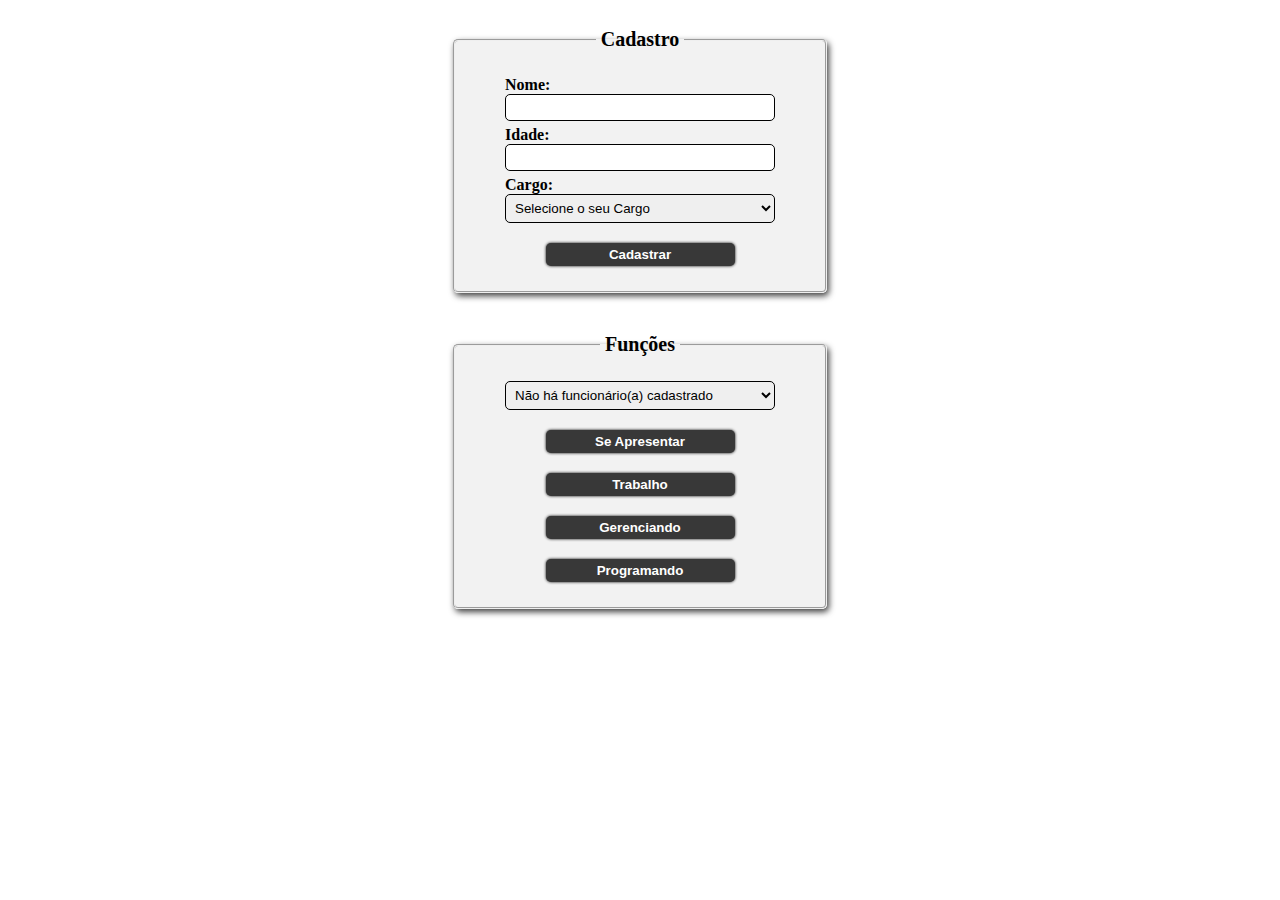
<file: ap4.html>
<!DOCTYPE html>
<html lang="pt">
<head>
    <meta charset="UTF-8">
    <meta name="viewport" content="width=device-width, initial-scale=1.0">
    <title>Desenvolvimento Dinamico - Atividade Pratica 4</title>
    <style>
        body {
            align-items: center;
            font-weight: bold;
        }

        section {
            display: flex;
            flex-direction: column;
            align-items: center;
        }

        fieldset {
            width: 30vh;
            margin: 20px 0;
            padding: 20px 50px;
            border-radius: 5px;
            box-shadow: 2px 3px 6px 0px rgba(0,0,0,0.75);
            background-color: rgb(242, 242, 242);
        }

        legend {
            padding: 0 5px;
            text-align: center;
            font-size: 20px;
            font-weight: bold;
        }

        div {
            display: flex;
            flex-direction: column;
            margin: 5px 0;
        }

        input, select {
            border-radius: 5px;
            border: 1px solid #000;
            padding: 5px;
        }

        input:nth-child(3) {
            width: 95.5%;
        }

        button {
            border: 0;
            border-radius: 5px;
            font-weight: bold;
            background-color: #383838;
            color: #FFF;
            margin: 15px 0 0 0;
            width: 70%;
            height: 23px;
            align-self: center;
            box-shadow: 0 0 3px #000;
        }

        button:hover {
            position: relative;
            cursor: pointer;
            transition: 0.5s;
            outline: 1px solid #000;
            background-color: #3beb8d;
            color: #000;
        }
    </style>
</head>
<body>
    <section>
        <fieldset>
        <legend>Cadastro</legend>
            <form id="form1">
                <div>
                    <label for="nome">Nome: </label>
                    <input id="nome" type="text" oninput="inputErroStyle(nome)" onkeydown="return /[a-z ]/i.test(event.key)">
                </div>
                <div>
                    <label for="idade">Idade: </label>
                    <input id="idade" type="number" min="16" max="80" oninput="inputErroStyle(idade)">
                </div>
                <div>
                    <label for="cargo">Cargo: </label>
                    <select id="cargo" onchange="mostrarCampos()" oninput="inputErroStyle(cargo)">
                        <option value="" disabled selected>Selecione o seu Cargo</option>
                        <option value="gerente">Gerente</option>
                        <option value="desenvolvedor">Desenvolvedor(a)</option>
                    </select>
                </div>
                <div id="departamentoDiv" style="display: none;">
                    <label id="departamento" for="departInput">Departamento: </label><br>
                    <input id="departInput" type="text" oninput="inputErroStyle(departInput)">
                </div>
                <div id="linguagemDiv" style="display: none;">
                    <label id="linguagem" for="linguaInput">Linguagem: </label><br>
                    <input id="linguaInput" type="text" oninput="inputErroStyle(linguaInput)">
                </div>
                <div>
                    <button id="button" type="submit" form="form1">Cadastrar</button>
                </div>
            </form>
        </fieldset>
        <fieldset>
            <legend>Funções</legend>
            <div>
                <select id="listaFuncionarios">
                    <option value="" disabled selected>Não há funcionário(a) cadastrado</option>
                </select>
            </div>
            <div>
                <button id="apresentar" onclick="apresentarFuncionario()">Se Apresentar</button>
            </div>
            <div>
                <button id="trabalhar" onclick="trabalharFuncionario()">Trabalho</button>
            </div>
            <div>
                <button id="gerenciar" onclick="gerenciarFuncionario()">Gerenciando</button>
            </div>
            <div>
                <button id="programar" onclick="programarFuncionario()">Programando</button>
            </div>
        </fieldset>
    </section>
</body>
<script>
    class Funcionario {
        constructor(nome, idade, cargo) {
            this.nome = nome;
            this.idade = idade;
            this.cargo = cargo;
        }

        seApresentar() {
            alert(`Meu nome é ${this.nome} e tenho ${this.idade} anos.`);
        }

        trabalhar() {
            alert(`Atualmente ${this.nome} está trabalhando no cargo de ${this.cargo}.`);
        }
    }

    class Gerente extends Funcionario {
        constructor(nome, idade, cargo, departamento) {
            super(nome, idade, cargo);
            this.departamento = departamento;
        }

        gerenciar() {
            alert(`${this.nome} está gerenciando o departamento ${this.departamento}.`);
        }
    }

    class Desenvolvedor extends Funcionario {
        constructor(nome, idade, cargo, linguagem) {
            super(nome, idade, cargo);
            this.linguagem = linguagem;
        }

        programar() {
            alert(`${this.nome} está programando, a linguagem mais utilizada é ${this.linguagem}.`);
        }
    }

    const funcionarios = [];

    const botao = document.querySelector("#button");
    try {
        botao.addEventListener("click", function(event) {
            event.preventDefault();
            if(validacaoDoForm()) {
                let formulario = document.querySelector("#form1");
                let nome = formulario.nome.value;
                let idade = formulario.idade.value;
                let cargo = formulario.cargo.value;
                let departamento = formulario.departInput.value;
                let linguagem = formulario.linguaInput.value;
        
                if(cargo === "gerente") {
                    let gerente = new Gerente(nome, idade, cargo, departamento);
                    funcionarios.push(gerente);
                    criarOption();
                    document.querySelector("#form1").reset();
                    mostrarCampos();
                }
                else if (cargo === "desenvolvedor") {
                    let desenvolvedor = new Desenvolvedor(nome, idade, cargo, linguagem);
                    funcionarios.push(desenvolvedor);
                    criarOption();
                    document.querySelector("#form1").reset();
                    mostrarCampos();
                }
                else {
                    throw new Error("Este cargo não existe")
                }
            }
        });
    } catch (error) {
        console.log("Ocorreu um erro: " + error.message);
    }

    function validacaoDoForm() {
        event.preventDefault();
        let nome = document.getElementById('nome');
        let idade = document.getElementById('idade');
        let cargo = document.getElementById('cargo');
        let departamento = document.getElementById('departInput');
        let linguagem = document.getElementById('linguaInput');

        if (nome.value === '') {
            exibirErro(`Por favor, insira um nome válido`);
            nome.style.outline = '1px solid red';
            return false;
        }

        if(nome.value.length < 3) {
            exibirErro(`"${nome.value}" não é um nome válido. (Min. 3 caracteres)`);
            nome.style.outline = '1px solid red';
            return false;
        }

        if (funcionarios.some(funcionario => funcionario.nome === nome.value)) {
            exibirErro(`Já existe um funcionário com o nome ${nome.value}.`);
            nome.style.outline = '1px solid red';
            return false;
        }

        if (idade.value < 16 || idade.value > 80) {
            exibirErro(`Por favor, insira uma idade válida. (Min. 16 e Max. 80)`);
            idade.style.outline = '1px solid red';
            return false;
        }

        if (cargo.value === '') {
            exibirErro(`Por favor, selecione o seu cargo.`);
            cargo.style.outline = '1px solid red';
            return false;
        }

        if (cargo.value === 'gerente' && departamento.value === '') {
            exibirErro(`Por favor, insira o departamento.`);
            departamento.style.outline = '1px solid red';
            return false;
        }

        if (cargo.value === 'desenvolvedor' && linguagem.value === '') {
            exibirErro(`Por favor, insira a linguagem.`);
            linguagem.style.outline = '1px solid red';
            return false;
        }

        alert(`Usuário ${nome.value} foi criado com sucesso!\nEstá autorizado a utilizar as funções abaixo.`);
        return true;
    }

    function criarOption() {
        let select_list = document.getElementById("listaFuncionarios");
        select_list.innerHTML = '';
        for (let i = 0; i < funcionarios.length; i++) {
            let option_lista = document.createElement("option");
            option_lista.value = funcionarios[i].nome;
            option_lista.text = funcionarios[i].nome;
            select_list.add(option_lista);
        }
    }

    function mostrarCampos() {
        try {
            let cargo = document.getElementById('cargo').value;
            let departamentoDiv = document.getElementById('departamentoDiv');
            let linguagemDiv = document.getElementById('linguagemDiv');
            let departInput = document.getElementById('departInput');
            let linguaInput = document.getElementById('linguaInput');

            if (cargo === 'gerente') {
                departamentoDiv.style.display = 'block';
                linguagemDiv.style.display = 'none';
                linguaInput.value = '';
                linguaInput.style.outline = '0';
            } else if (cargo === 'desenvolvedor') {
                departamentoDiv.style.display = 'none';
                linguagemDiv.style.display = 'block';
                departInput.value = '';
                departInput.style.outline = '0';
            } else if (cargo === ''){
                departamentoDiv.style.display = 'none';
                linguagemDiv.style.display = 'none';
                departInput.value = '';
                linguaInput.value = '';
            } else {
                throw new Error(`O cargo ${cargo} não existe`);
            }
        } catch (error) {
            console.error(error);
            exibirErro("Por favor, selecione um cargo válido.");
        }
    }

    function apresentarFuncionario() {
        const selectedIndex = document.getElementById('listaFuncionarios').selectedIndex;
        funcionarios[selectedIndex].seApresentar();
    }

    function trabalharFuncionario() {
        const selectedIndex = document.getElementById('listaFuncionarios').selectedIndex;
        funcionarios[selectedIndex].trabalhar();
    }

    function gerenciarFuncionario() {
        const selectedIndex = document.getElementById('listaFuncionarios').selectedIndex;
        const selectedFuncionario = funcionarios[selectedIndex];
        selectedFuncionario.cargo === 'gerente' ? selectedFuncionario.gerenciar() : exibirErro(`${selectedFuncionario.nome} não é um Gerente, portanto não pode gerenciar.`);
    }

    function programarFuncionario() {
        const selectedIndex = document.getElementById('listaFuncionarios').selectedIndex;
        const selectedFuncionario = funcionarios[selectedIndex];
        selectedFuncionario.cargo === 'desenvolvedor' ? selectedFuncionario.programar() : exibirErro(`${selectedFuncionario.nome} não é um Desenvolvedor, portanto não pode programar.`);
    }

    function exibirErro(mensagem) {
        alert(mensagem);
    }

    function inputErroStyle(nomeInput) {
        nomeInput.style.outline = '0';
    }
 </script>
</html>
</file>
